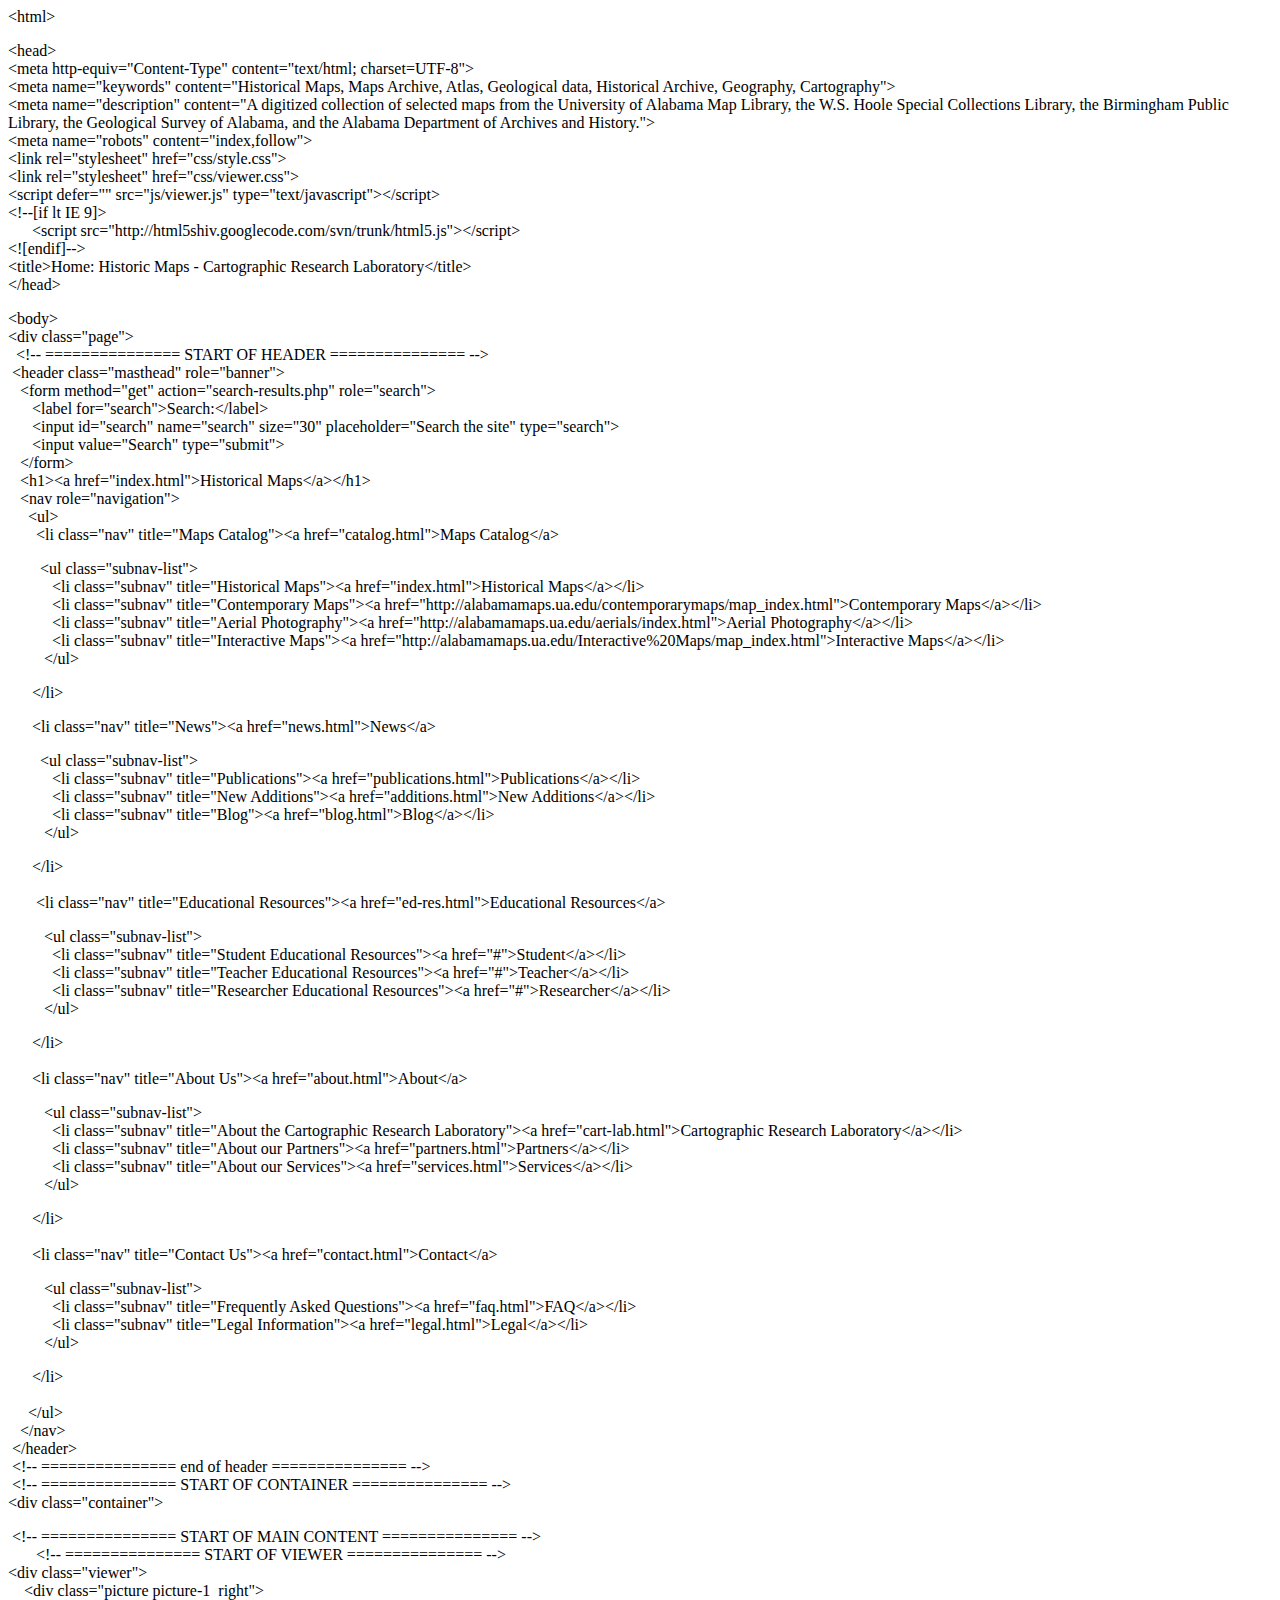
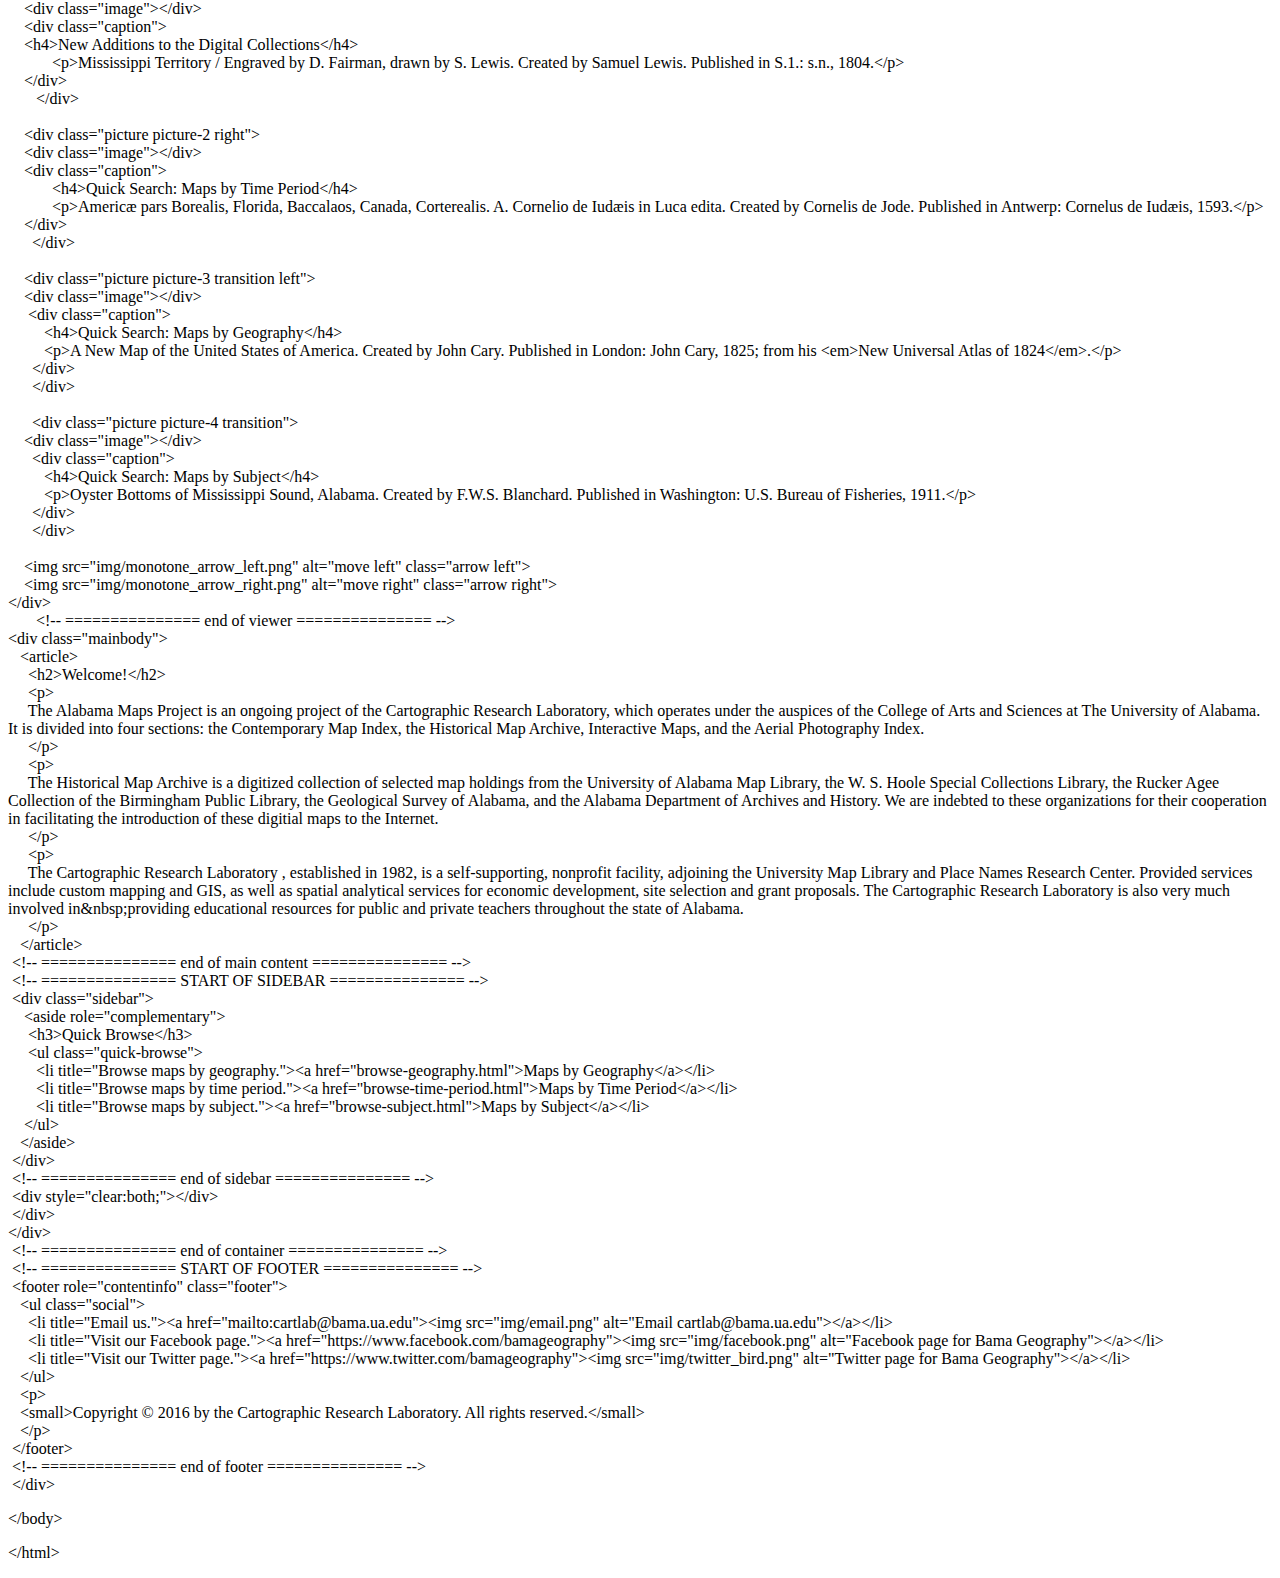
<file: index.html>
<html>
<head>
	<title></title>
</head>
<body>
<p>&lt;html&gt;</p>

<p>&lt;head&gt;<br />
&lt;meta http-equiv=&quot;Content-Type&quot; content=&quot;text/html; charset=UTF-8&quot;&gt;<br />
&lt;meta name=&quot;keywords&quot; content=&quot;Historical Maps, Maps Archive, Atlas, Geological data, Historical Archive, Geography, Cartography&quot;&gt;<br />
&lt;meta name=&quot;description&quot; content=&quot;A digitized collection of selected maps from the University of Alabama Map Library, the W.S. Hoole Special Collections Library, the Birmingham Public Library, the Geological Survey of Alabama, and the Alabama Department of Archives and History.&quot;&gt;<br />
&lt;meta name=&quot;robots&quot; content=&quot;index,follow&quot;&gt;<br />
&lt;link rel=&quot;stylesheet&quot; href=&quot;css/style.css&quot;&gt;<br />
&lt;link rel=&quot;stylesheet&quot; href=&quot;css/viewer.css&quot;&gt;<br />
&lt;script defer=&quot;&quot; src=&quot;js/viewer.js&quot; type=&quot;text/javascript&quot;&gt;&lt;/script&gt;<br />
&lt;!--[if lt IE 9]&gt;<br />
&nbsp;&nbsp;&nbsp;&nbsp;&nbsp; &lt;script src=&quot;http://html5shiv.googlecode.com/svn/trunk/html5.js&quot;&gt;&lt;/script&gt;<br />
&lt;![endif]--&gt;<br />
&lt;title&gt;Home: Historic Maps - Cartographic Research Laboratory&lt;/title&gt;<br />
&lt;/head&gt;</p>

<p>&lt;body&gt;<br />
&lt;div class=&quot;page&quot;&gt;<br />
&nbsp; &lt;!-- =============== START OF HEADER =============== --&gt;<br />
&nbsp;&lt;header class=&quot;masthead&quot; role=&quot;banner&quot;&gt;<br />
&nbsp;&nbsp; &lt;form method=&quot;get&quot; action=&quot;search-results.php&quot; role=&quot;search&quot;&gt;<br />
&nbsp;&nbsp;&nbsp;&nbsp;&nbsp; &lt;label for=&quot;search&quot;&gt;Search:&lt;/label&gt;<br />
&nbsp;&nbsp;&nbsp;&nbsp;&nbsp; &lt;input id=&quot;search&quot; name=&quot;search&quot; size=&quot;30&quot; placeholder=&quot;Search the site&quot; type=&quot;search&quot;&gt;<br />
&nbsp;&nbsp;&nbsp;&nbsp;&nbsp; &lt;input value=&quot;Search&quot; type=&quot;submit&quot;&gt;<br />
&nbsp;&nbsp; &lt;/form&gt;<br />
&nbsp;&nbsp; &lt;h1&gt;&lt;a href=&quot;index.html&quot;&gt;Historical Maps&lt;/a&gt;&lt;/h1&gt;<br />
&nbsp;&nbsp; &lt;nav role=&quot;navigation&quot;&gt;<br />
&nbsp;&nbsp;&nbsp;&nbsp; &lt;ul&gt;<br />
&nbsp;&nbsp;&nbsp;&nbsp;&nbsp;&nbsp; &lt;li class=&quot;nav&quot; title=&quot;Maps Catalog&quot;&gt;&lt;a href=&quot;catalog.html&quot;&gt;Maps Catalog&lt;/a&gt;</p>

<p>&nbsp;&nbsp;&nbsp;&nbsp;&nbsp;&nbsp;&nbsp; &lt;ul class=&quot;subnav-list&quot;&gt;<br />
&nbsp;&nbsp;&nbsp;&nbsp;&nbsp;&nbsp;&nbsp;&nbsp;&nbsp;&nbsp; &lt;li class=&quot;subnav&quot; title=&quot;Historical Maps&quot;&gt;&lt;a href=&quot;index.html&quot;&gt;Historical Maps&lt;/a&gt;&lt;/li&gt;<br />
&nbsp;&nbsp;&nbsp;&nbsp;&nbsp;&nbsp;&nbsp;&nbsp;&nbsp;&nbsp; &lt;li class=&quot;subnav&quot; title=&quot;Contemporary Maps&quot;&gt;&lt;a href=&quot;http://alabamamaps.ua.edu/contemporarymaps/map_index.html&quot;&gt;Contemporary Maps&lt;/a&gt;&lt;/li&gt;<br />
&nbsp;&nbsp;&nbsp;&nbsp;&nbsp;&nbsp;&nbsp;&nbsp;&nbsp;&nbsp; &lt;li class=&quot;subnav&quot; title=&quot;Aerial Photography&quot;&gt;&lt;a href=&quot;http://alabamamaps.ua.edu/aerials/index.html&quot;&gt;Aerial Photography&lt;/a&gt;&lt;/li&gt;<br />
&nbsp;&nbsp;&nbsp;&nbsp;&nbsp;&nbsp;&nbsp;&nbsp;&nbsp;&nbsp; &lt;li class=&quot;subnav&quot; title=&quot;Interactive Maps&quot;&gt;&lt;a href=&quot;http://alabamamaps.ua.edu/Interactive%20Maps/map_index.html&quot;&gt;Interactive Maps&lt;/a&gt;&lt;/li&gt;<br />
&nbsp;&nbsp;&nbsp;&nbsp;&nbsp;&nbsp;&nbsp;&nbsp; &lt;/ul&gt;</p>

<p>&nbsp;&nbsp;&nbsp;&nbsp;&nbsp; &lt;/li&gt;</p>

<p>&nbsp;&nbsp;&nbsp;&nbsp;&nbsp; &lt;li class=&quot;nav&quot; title=&quot;News&quot;&gt;&lt;a href=&quot;news.html&quot;&gt;News&lt;/a&gt;</p>

<p>&nbsp;&nbsp;&nbsp;&nbsp;&nbsp;&nbsp;&nbsp; &lt;ul class=&quot;subnav-list&quot;&gt;<br />
&nbsp;&nbsp;&nbsp;&nbsp;&nbsp;&nbsp;&nbsp;&nbsp;&nbsp;&nbsp; &lt;li class=&quot;subnav&quot; title=&quot;Publications&quot;&gt;&lt;a href=&quot;publications.html&quot;&gt;Publications&lt;/a&gt;&lt;/li&gt;<br />
&nbsp;&nbsp;&nbsp;&nbsp;&nbsp;&nbsp;&nbsp;&nbsp;&nbsp;&nbsp; &lt;li class=&quot;subnav&quot; title=&quot;New Additions&quot;&gt;&lt;a href=&quot;additions.html&quot;&gt;New Additions&lt;/a&gt;&lt;/li&gt;<br />
&nbsp;&nbsp;&nbsp;&nbsp;&nbsp;&nbsp;&nbsp;&nbsp;&nbsp;&nbsp; &lt;li class=&quot;subnav&quot; title=&quot;Blog&quot;&gt;&lt;a href=&quot;blog.html&quot;&gt;Blog&lt;/a&gt;&lt;/li&gt;<br />
&nbsp;&nbsp;&nbsp;&nbsp;&nbsp;&nbsp;&nbsp;&nbsp; &lt;/ul&gt;</p>

<p>&nbsp;&nbsp;&nbsp;&nbsp;&nbsp; &lt;/li&gt;<br />
&nbsp;&nbsp;&nbsp;&nbsp;&nbsp;&nbsp; &nbsp;<br />
&nbsp;&nbsp;&nbsp;&nbsp;&nbsp;&nbsp; &lt;li class=&quot;nav&quot; title=&quot;Educational Resources&quot;&gt;&lt;a href=&quot;ed-res.html&quot;&gt;Educational Resources&lt;/a&gt;</p>

<p>&nbsp;&nbsp;&nbsp;&nbsp;&nbsp;&nbsp;&nbsp;&nbsp; &lt;ul class=&quot;subnav-list&quot;&gt;<br />
&nbsp;&nbsp;&nbsp;&nbsp;&nbsp;&nbsp;&nbsp;&nbsp;&nbsp;&nbsp; &lt;li class=&quot;subnav&quot; title=&quot;Student Educational Resources&quot;&gt;&lt;a href=&quot;#&quot;&gt;Student&lt;/a&gt;&lt;/li&gt;<br />
&nbsp;&nbsp;&nbsp;&nbsp;&nbsp;&nbsp;&nbsp;&nbsp;&nbsp;&nbsp; &lt;li class=&quot;subnav&quot; title=&quot;Teacher Educational Resources&quot;&gt;&lt;a href=&quot;#&quot;&gt;Teacher&lt;/a&gt;&lt;/li&gt;<br />
&nbsp;&nbsp;&nbsp;&nbsp;&nbsp;&nbsp;&nbsp;&nbsp;&nbsp;&nbsp; &lt;li class=&quot;subnav&quot; title=&quot;Researcher Educational Resources&quot;&gt;&lt;a href=&quot;#&quot;&gt;Researcher&lt;/a&gt;&lt;/li&gt;<br />
&nbsp;&nbsp;&nbsp;&nbsp;&nbsp;&nbsp;&nbsp;&nbsp; &lt;/ul&gt;</p>

<p>&nbsp;&nbsp;&nbsp;&nbsp;&nbsp; &lt;/li&gt;<br />
&nbsp;&nbsp;&nbsp;&nbsp;&nbsp;&nbsp; &nbsp;<br />
&nbsp;&nbsp;&nbsp;&nbsp;&nbsp; &lt;li class=&quot;nav&quot; title=&quot;About Us&quot;&gt;&lt;a href=&quot;about.html&quot;&gt;About&lt;/a&gt;</p>

<p>&nbsp;&nbsp;&nbsp;&nbsp;&nbsp;&nbsp;&nbsp;&nbsp; &lt;ul class=&quot;subnav-list&quot;&gt;<br />
&nbsp;&nbsp;&nbsp;&nbsp;&nbsp;&nbsp;&nbsp;&nbsp;&nbsp;&nbsp; &lt;li class=&quot;subnav&quot; title=&quot;About the Cartographic Research Laboratory&quot;&gt;&lt;a href=&quot;cart-lab.html&quot;&gt;Cartographic Research Laboratory&lt;/a&gt;&lt;/li&gt;<br />
&nbsp;&nbsp;&nbsp;&nbsp;&nbsp;&nbsp;&nbsp;&nbsp;&nbsp;&nbsp; &lt;li class=&quot;subnav&quot; title=&quot;About our Partners&quot;&gt;&lt;a href=&quot;partners.html&quot;&gt;Partners&lt;/a&gt;&lt;/li&gt;<br />
&nbsp;&nbsp;&nbsp;&nbsp;&nbsp;&nbsp;&nbsp;&nbsp;&nbsp;&nbsp; &lt;li class=&quot;subnav&quot; title=&quot;About our Services&quot;&gt;&lt;a href=&quot;services.html&quot;&gt;Services&lt;/a&gt;&lt;/li&gt;<br />
&nbsp;&nbsp;&nbsp;&nbsp;&nbsp;&nbsp;&nbsp;&nbsp; &lt;/ul&gt;</p>

<p>&nbsp;&nbsp;&nbsp;&nbsp;&nbsp; &lt;/li&gt;<br />
&nbsp;&nbsp;&nbsp;&nbsp;&nbsp;&nbsp; &nbsp;<br />
&nbsp;&nbsp;&nbsp;&nbsp;&nbsp; &lt;li class=&quot;nav&quot; title=&quot;Contact Us&quot;&gt;&lt;a href=&quot;contact.html&quot;&gt;Contact&lt;/a&gt;</p>

<p>&nbsp;&nbsp;&nbsp;&nbsp;&nbsp;&nbsp;&nbsp;&nbsp; &lt;ul class=&quot;subnav-list&quot;&gt;<br />
&nbsp;&nbsp;&nbsp;&nbsp;&nbsp;&nbsp;&nbsp;&nbsp;&nbsp;&nbsp; &lt;li class=&quot;subnav&quot; title=&quot;Frequently Asked Questions&quot;&gt;&lt;a href=&quot;faq.html&quot;&gt;FAQ&lt;/a&gt;&lt;/li&gt;<br />
&nbsp;&nbsp;&nbsp;&nbsp;&nbsp;&nbsp;&nbsp;&nbsp;&nbsp;&nbsp; &lt;li class=&quot;subnav&quot; title=&quot;Legal Information&quot;&gt;&lt;a href=&quot;legal.html&quot;&gt;Legal&lt;/a&gt;&lt;/li&gt;<br />
&nbsp;&nbsp;&nbsp;&nbsp;&nbsp;&nbsp;&nbsp;&nbsp; &lt;/ul&gt;</p>

<p>&nbsp;&nbsp;&nbsp;&nbsp;&nbsp; &lt;/li&gt;<br />
&nbsp;&nbsp;&nbsp;&nbsp;&nbsp; &nbsp;<br />
&nbsp;&nbsp;&nbsp;&nbsp; &lt;/ul&gt;<br />
&nbsp;&nbsp; &lt;/nav&gt;<br />
&nbsp;&lt;/header&gt;<br />
&nbsp;&lt;!-- =============== end of header =============== --&gt;<br />
&nbsp;&lt;!-- =============== START OF CONTAINER =============== --&gt;<br />
&lt;div class=&quot;container&quot;&gt;</p>

<p>&nbsp;&lt;!-- =============== START OF MAIN CONTENT =============== --&gt;<br />
&nbsp;&nbsp;&nbsp;&nbsp;&nbsp;&nbsp; &lt;!-- =============== START OF VIEWER =============== --&gt;<br />
&lt;div class=&quot;viewer&quot;&gt;<br />
&nbsp;&nbsp; &nbsp;&lt;div class=&quot;picture picture-1&nbsp; right&quot;&gt;<br />
&nbsp;&nbsp;&nbsp; &lt;div class=&quot;image&quot;&gt;&lt;/div&gt;<br />
&nbsp;&nbsp; &nbsp;&lt;div class=&quot;caption&quot;&gt;<br />
&nbsp;&nbsp;&nbsp; &lt;h4&gt;New Additions to the Digital Collections&lt;/h4&gt;<br />
&nbsp; &nbsp;&nbsp; &nbsp; &nbsp;&nbsp; &nbsp;&lt;p&gt;Mississippi Territory / Engraved by D. Fairman, drawn by S. Lewis. Created by Samuel Lewis. Published in S.1.: s.n., 1804.&lt;/p&gt;<br />
&nbsp;&nbsp;&nbsp; &lt;/div&gt;<br />
&nbsp; &nbsp;&nbsp;&nbsp; &nbsp;&lt;/div&gt;<br />
&nbsp;&nbsp; &nbsp;<br />
&nbsp;&nbsp;&nbsp; &lt;div class=&quot;picture picture-2 right&quot;&gt;<br />
&nbsp;&nbsp;&nbsp; &lt;div class=&quot;image&quot;&gt;&lt;/div&gt;<br />
&nbsp;&nbsp;&nbsp; &lt;div class=&quot;caption&quot;&gt;<br />
&nbsp; &nbsp;&nbsp; &nbsp; &nbsp;&nbsp; &nbsp;&lt;h4&gt;Quick Search: Maps by Time Period&lt;/h4&gt;<br />
&nbsp; &nbsp;&nbsp; &nbsp; &nbsp;&nbsp; &nbsp;&lt;p&gt;Americ&aelig; pars Borealis, Florida, Baccalaos, Canada, Corterealis. A. Cornelio de Iud&aelig;is in Luca edita. Created by Cornelis de Jode. Published in Antwerp: Cornelus de Iud&aelig;is, 1593.&lt;/p&gt;<br />
&nbsp;&nbsp;&nbsp; &lt;/div&gt;<br />
&nbsp; &nbsp;&nbsp; &nbsp;&lt;/div&gt;<br />
&nbsp;&nbsp;&nbsp; &nbsp;<br />
&nbsp;&nbsp;&nbsp; &lt;div class=&quot;picture picture-3 transition left&quot;&gt;<br />
&nbsp;&nbsp;&nbsp; &lt;div class=&quot;image&quot;&gt;&lt;/div&gt;<br />
&nbsp;&nbsp;&nbsp; &nbsp;&lt;div class=&quot;caption&quot;&gt;<br />
&nbsp;&nbsp;&nbsp; &nbsp;&nbsp;&nbsp; &nbsp;&lt;h4&gt;Quick Search: Maps by Geography&lt;/h4&gt;<br />
&nbsp;&nbsp;&nbsp; &nbsp;&nbsp;&nbsp; &nbsp;&lt;p&gt;A New Map of the United States of America. Created by John Cary. Published in London: John Cary, 1825; from his &lt;em&gt;New Universal Atlas of 1824&lt;/em&gt;.&lt;/p&gt;<br />
&nbsp; &nbsp;&nbsp; &nbsp;&lt;/div&gt;<br />
&nbsp; &nbsp;&nbsp; &nbsp;&lt;/div&gt;<br />
&nbsp;<br />
&nbsp; &nbsp;&nbsp; &nbsp;&lt;div class=&quot;picture picture-4 transition&quot;&gt;<br />
&nbsp;&nbsp;&nbsp; &lt;div class=&quot;image&quot;&gt;&lt;/div&gt;<br />
&nbsp; &nbsp;&nbsp; &nbsp;&lt;div class=&quot;caption&quot;&gt;<br />
&nbsp;&nbsp;&nbsp; &nbsp;&nbsp;&nbsp; &nbsp;&lt;h4&gt;Quick Search: Maps by Subject&lt;/h4&gt;<br />
&nbsp;&nbsp;&nbsp; &nbsp;&nbsp;&nbsp; &nbsp;&lt;p&gt;Oyster Bottoms of Mississippi Sound, Alabama. Created by F.W.S. Blanchard. Published in Washington: U.S. Bureau of Fisheries, 1911.&lt;/p&gt;<br />
&nbsp; &nbsp;&nbsp; &nbsp;&lt;/div&gt;<br />
&nbsp; &nbsp;&nbsp; &nbsp;&lt;/div&gt;<br />
&nbsp;&nbsp; &nbsp;<br />
&nbsp;&nbsp; &nbsp;&lt;img src=&quot;img/monotone_arrow_left.png&quot; alt=&quot;move left&quot; class=&quot;arrow left&quot;&gt;<br />
&nbsp;&nbsp;&nbsp; &lt;img src=&quot;img/monotone_arrow_right.png&quot; alt=&quot;move right&quot; class=&quot;arrow right&quot;&gt;<br />
&lt;/div&gt;<br />
&nbsp;&nbsp;&nbsp;&nbsp;&nbsp;&nbsp; &lt;!-- =============== end of viewer =============== --&gt;<br />
&lt;div class=&quot;mainbody&quot;&gt;<br />
&nbsp;&nbsp; &lt;article&gt;<br />
&nbsp;&nbsp;&nbsp;&nbsp; &lt;h2&gt;Welcome!&lt;/h2&gt;<br />
&nbsp;&nbsp;&nbsp;&nbsp; &lt;p&gt;<br />
&nbsp;&nbsp;&nbsp;&nbsp; The Alabama Maps Project is an ongoing project of the Cartographic Research Laboratory, which operates under the auspices of the College of Arts and Sciences at The University of Alabama. It is divided into four sections: the Contemporary Map Index, the Historical Map Archive, Interactive Maps, and the Aerial Photography Index.<br />
&nbsp;&nbsp;&nbsp;&nbsp; &lt;/p&gt;<br />
&nbsp;&nbsp;&nbsp;&nbsp; &lt;p&gt;<br />
&nbsp;&nbsp;&nbsp;&nbsp; The Historical Map Archive is a digitized collection of selected map holdings from the University of Alabama Map Library, the W. S. Hoole Special Collections Library, the Rucker Agee Collection of the Birmingham Public Library, the Geological Survey of Alabama, and the Alabama Department of Archives and History. We are indebted to these organizations for their cooperation in facilitating the introduction of these digitial maps to the Internet.<br />
&nbsp;&nbsp;&nbsp;&nbsp; &lt;/p&gt;<br />
&nbsp;&nbsp;&nbsp;&nbsp; &lt;p&gt;<br />
&nbsp;&nbsp;&nbsp;&nbsp; The Cartographic Research Laboratory , established in 1982, is a self-supporting, nonprofit facility, adjoining the University Map Library and Place Names Research Center. Provided services include custom mapping and GIS, as well as spatial analytical services for economic development, site selection and grant proposals. The Cartographic Research Laboratory is also very much involved in&amp;nbsp;providing educational resources for public and private teachers throughout the state of Alabama.<br />
&nbsp;&nbsp;&nbsp;&nbsp; &lt;/p&gt;<br />
&nbsp;&nbsp; &lt;/article&gt;<br />
&nbsp;&lt;!-- =============== end of main content =============== --&gt;<br />
&nbsp;&lt;!-- =============== START OF SIDEBAR =============== --&gt;<br />
&nbsp;&lt;div class=&quot;sidebar&quot;&gt;<br />
&nbsp;&nbsp;&nbsp; &lt;aside role=&quot;complementary&quot;&gt;<br />
&nbsp;&nbsp;&nbsp;&nbsp; &lt;h3&gt;Quick Browse&lt;/h3&gt;<br />
&nbsp;&nbsp;&nbsp;&nbsp; &lt;ul class=&quot;quick-browse&quot;&gt;<br />
&nbsp;&nbsp;&nbsp;&nbsp;&nbsp;&nbsp; &lt;li title=&quot;Browse maps by geography.&quot;&gt;&lt;a href=&quot;browse-geography.html&quot;&gt;Maps by Geography&lt;/a&gt;&lt;/li&gt;<br />
&nbsp;&nbsp;&nbsp;&nbsp;&nbsp;&nbsp; &lt;li title=&quot;Browse maps by time period.&quot;&gt;&lt;a href=&quot;browse-time-period.html&quot;&gt;Maps by Time Period&lt;/a&gt;&lt;/li&gt;<br />
&nbsp;&nbsp;&nbsp;&nbsp;&nbsp;&nbsp; &lt;li title=&quot;Browse maps by subject.&quot;&gt;&lt;a href=&quot;browse-subject.html&quot;&gt;Maps by Subject&lt;/a&gt;&lt;/li&gt;<br />
&nbsp;&nbsp;&nbsp; &lt;/ul&gt;<br />
&nbsp;&nbsp; &lt;/aside&gt;<br />
&nbsp;&lt;/div&gt;<br />
&nbsp;&lt;!-- =============== end of sidebar =============== --&gt;<br />
&nbsp;&lt;div style=&quot;clear:both;&quot;&gt;&lt;/div&gt;<br />
&nbsp;&lt;/div&gt;<br />
&lt;/div&gt;<br />
&nbsp;&lt;!-- =============== end of container =============== --&gt;<br />
&nbsp;&lt;!-- =============== START OF FOOTER =============== --&gt;<br />
&nbsp;&lt;footer role=&quot;contentinfo&quot; class=&quot;footer&quot;&gt;<br />
&nbsp;&nbsp; &lt;ul class=&quot;social&quot;&gt;<br />
&nbsp;&nbsp;&nbsp;&nbsp; &lt;li title=&quot;Email us.&quot;&gt;&lt;a href=&quot;mailto:cartlab@bama.ua.edu&quot;&gt;&lt;img src=&quot;img/email.png&quot; alt=&quot;Email cartlab@bama.ua.edu&quot;&gt;&lt;/a&gt;&lt;/li&gt;<br />
&nbsp;&nbsp;&nbsp;&nbsp; &lt;li title=&quot;Visit our Facebook page.&quot;&gt;&lt;a href=&quot;https://www.facebook.com/bamageography&quot;&gt;&lt;img src=&quot;img/facebook.png&quot; alt=&quot;Facebook page for Bama Geography&quot;&gt;&lt;/a&gt;&lt;/li&gt;<br />
&nbsp;&nbsp;&nbsp;&nbsp; &lt;li title=&quot;Visit our Twitter page.&quot;&gt;&lt;a href=&quot;https://www.twitter.com/bamageography&quot;&gt;&lt;img src=&quot;img/twitter_bird.png&quot; alt=&quot;Twitter page for Bama Geography&quot;&gt;&lt;/a&gt;&lt;/li&gt;<br />
&nbsp;&nbsp; &lt;/ul&gt;<br />
&nbsp;&nbsp; &lt;p&gt;<br />
&nbsp;&nbsp; &lt;small&gt;Copyright &copy; 2016 by the Cartographic Research Laboratory. All rights reserved.&lt;/small&gt;<br />
&nbsp;&nbsp; &lt;/p&gt;<br />
&nbsp;&lt;/footer&gt;<br />
&nbsp;&lt;!-- =============== end of footer =============== --&gt;<br />
&nbsp;&lt;/div&gt;</p>

<p>&lt;/body&gt;</p>

<p>&lt;/html&gt;</p>
</body>
</html>
</file>
